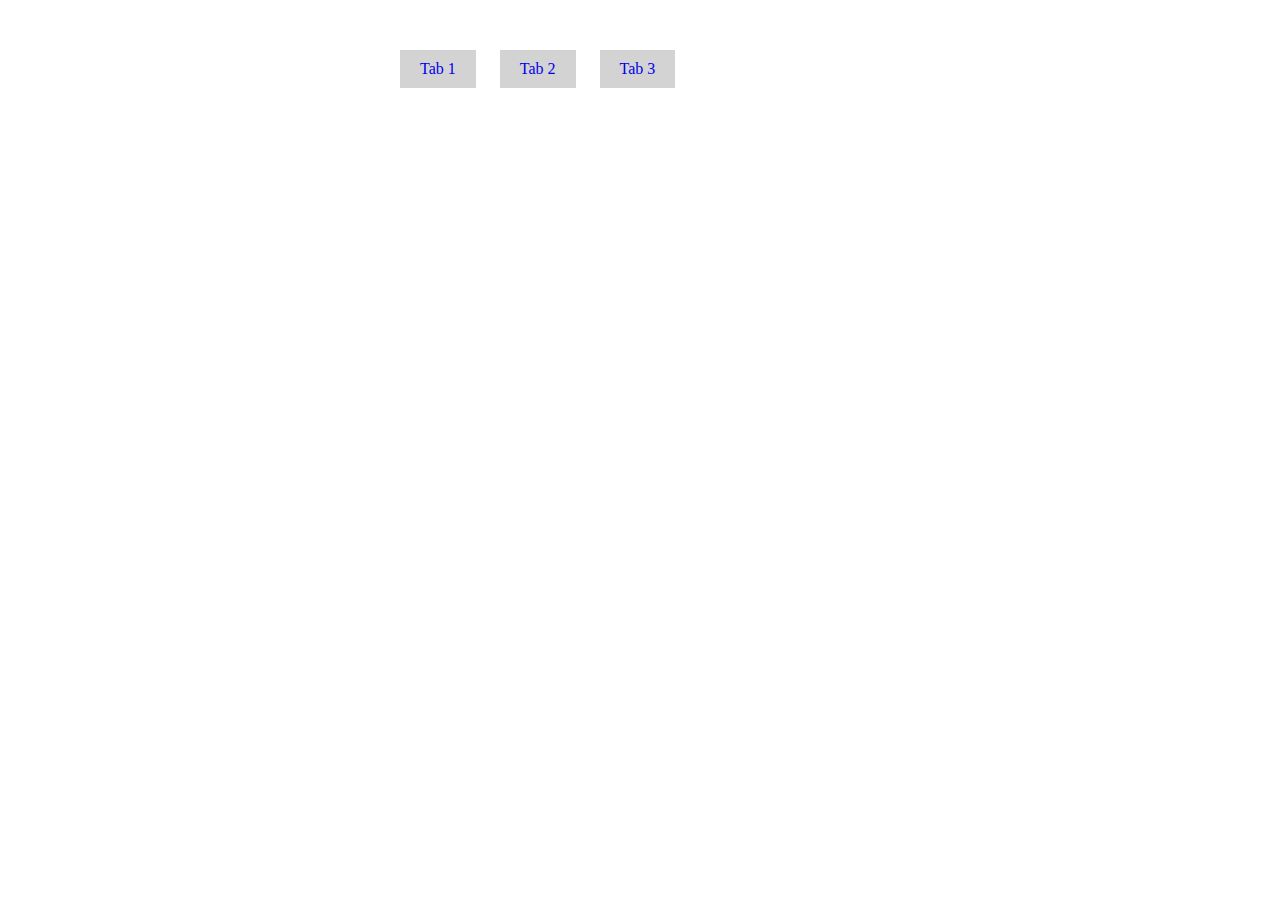
<file: integrating/templates/jquery_test.html>
<!DOCTYPE html>
<html lang="en">
<head>
    <meta charset="UTF-8">
    <meta http-equiv="X-UA-Compatible" content="IE=edge">
    <meta name="viewport" content="width=device-width, initial-scale=1.0">
    <title>Document</title>
</head>
<style>
    .tabs {
        width: 500px;
        margin: 50px auto;
      }
      .tabs ul {
        list-style: none;
        padding: 0;
        margin: 0;
      }
      .tabs li {
        display: inline-block;
        margin: 0 10px;
      }
      .tabs a {
        display: block;
        padding: 10px 20px;
        background-color: lightgray;
        text-decoration: none;
      }
      .tabs div {
        display: none;
        padding: 20px;
        background-color: white;
      }
      
</style>
<body>
    <div class="tabs">
        <ul>
            <li><a href="#tab-1">Tab 1</a></li>
            <li><a href="#tab-2">Tab 2</a></li>
            <li><a href="#tab-3">Tab 3</a></li>
        </ul>
        <div id="tab-1">
            <h3>Tab 1 Content</h3>
            <p>Lorem ipsum dolor sit amet, consectetur adipiscing elit. Aliquam id varius nulla. Vivamus auctor elit quis odio commodo auctor. Proin euismod ligula quis enim rutrum, at feugiat nibh varius. Nam quis sapien sit amet ipsum eleifend auctor vel vel magna.</p>
        </div>
        <div id="tab-2">
          <h3>Tab 2 Content</h3>
          <p>Mauris non justo auctor, rutrum turpis non, vulputate mauris. Sed in nunc id libero interdum facilisis. Sed ac erat euismod, tristique ante ac, luctus magna. Nulla facilisi. In hac habitasse platea dictumst. Aenean euismod odio ut nunc rutrum, id vestibulum nibh rutrum.</p>
        </div>
        <div id="tab-3">
            <h3>Tab 3 Content</h3>
            <p>Praesent commodo, velit at efficitur commodo, dui dui bibendum libero, euismod feugiat neque magna id nisi. Nulla in dolor et leo commodo tincidunt. Nam venenatis enim et congue tempor. Nunc molestie risus erat, at convallis risus egestas at.</p>
        </div>
    </div>
    
    
</body>
<script src="https://code.jquery.com/jquery-3.6.0.min.js">
    $(document).ready(function() {
        console.log('jQuery is working');
        $('.tabs a').click(function() {
          var tabId = $(this).attr('href');
          $('.tabs div').hide();
          $(tabId).show();
          return false;
        });
      });
      
      
</script>
</html>
</file>
